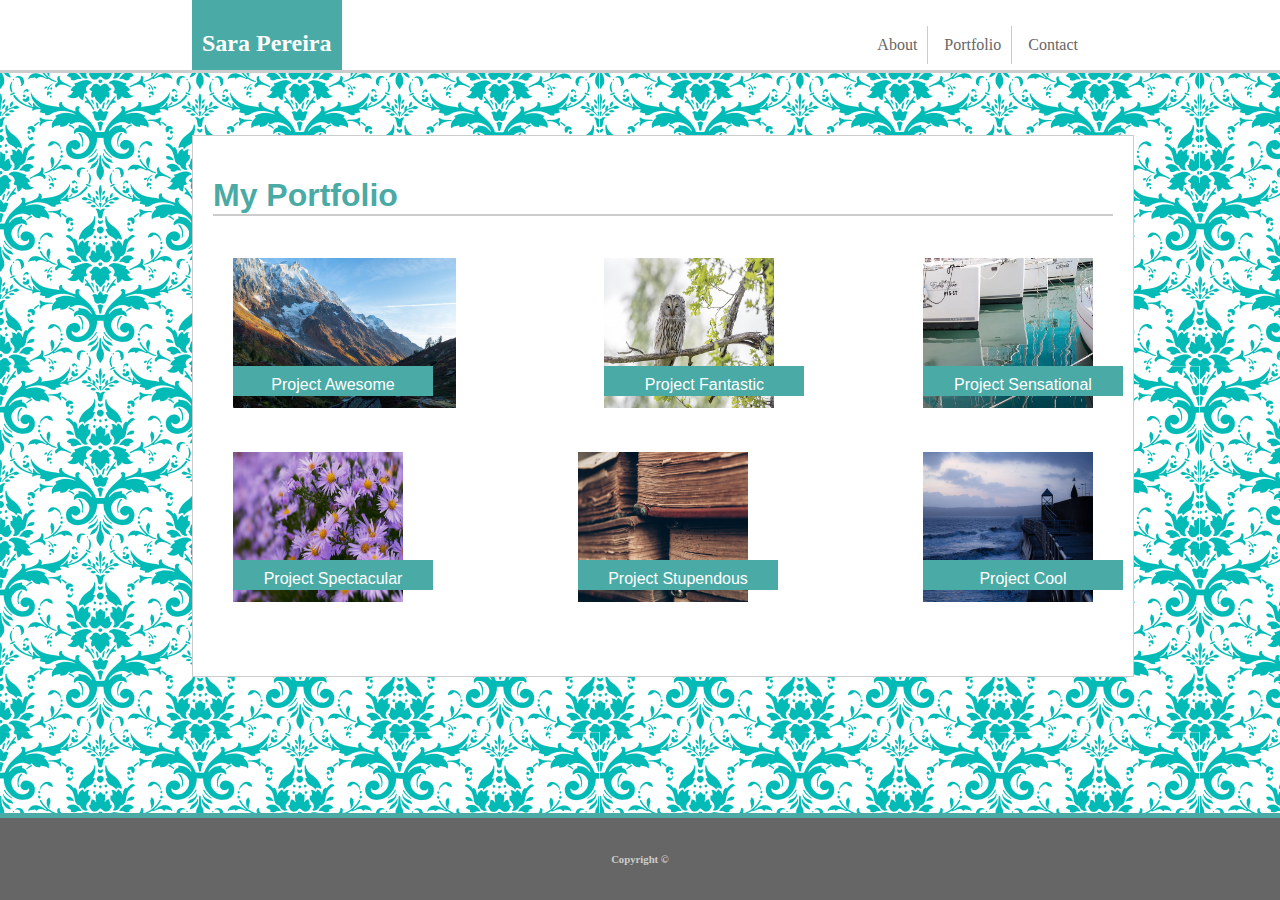
<file: portofolio.html>
<!DOCTYPE html>
<html lang="en-us">

<head>
    <title>Portfolio</title>
    <meta charset="UTF-8">
    <link rel="stylesheet" type="text/css" href="assets/CSS/style.css">
    <link rel="stylesheet" type="text/css" href="assets/CSS/portfolio.css">
</head>

<body>
    <header class="header">
        <div class="logo">
            <h2>Sara Pereira</h2>
        </div>
        <ul>
            <li><a class="active" href="index.html">About</a></li>
            <li><a class="active" href="portofolio.html">Portfolio</a></li>
            <li> <a Class="active" href="contact.html">Contact</a></li>
        </ul>
    </header>
    <div class=content>
        <h1> My Portfolio</h1>
        <div class="gallery">
            <div class="card">
                <img src="assets/Images/alps.jpg" alt="the mountains" witdth="150" height="150">
                <div class="bottom-center">Project Awesome</div>
             </div>
            
             <div class="card">
                 <img src= "assets/Images/owl.jpg" alt="The Owl" width="170" height="150">
                 <div class="bottom-center">Project Fantastic</div>
             </div>
             <div class="card">
                <img src= "assets/Images/boat.jpg" alt="The Boat" width="170" height="150">
                <div class="bottom-center">Project Sensational</div>
            </div>
        </div>
       
        <div class="gallery1">
            <div class="card">
                <img src= "assets/Images/flowers-4549083_1280.jpg" alt="The Flowers" width="170" height="150">
                <div class="bottom-center">Project Spectacular</div>
            </div>
            <div class="card">
                <img src= "assets/Images/books-4812032_1280.jpg" alt="The Flowers" width="170" height="150">
                <div class="bottom-center">Project Stupendous</div>
            </div>
            <div class="card">
                <img src= "assets/Images/seascape-4730202_1280.jpg" alt="The Flowers" width="170" height="150">
                <div class="bottom-center">Project Cool</div>
            </div>
        </div>
    </div>

    <footer class="footer">
        <h6> Copyright ©</h6>
    </footer>
</body>

</html>
</file>
<file: assets/CSS/style.css>
body{
background-image: url("../Images/background.png");
    margin:0;
    display: flex;
    flex-direction:column;
    justify-content: space-between;
}
html, body{
    height: 100%
}

.content{
    flex: 1 0 auto;
}

.header{
background-color: #ffffff;
border-bottom:3px solid #cccccc;
padding:10px;
height:50px;
clear:both;
}
.logo {
    position: absolute;
    top:0;
    left:15%;
    height:50px;
    padding:10px;
    background-color: #4aaaa5; 
    color: #ffffff;
    float: left;

    
}
ul{
    position:absolute;
    right:15%;
    list-style-type: none;
    overflow: auto;
    background-color: #ffffff;
    float: right;
}
li{
    border-right:1px solid #cccccc;
    padding: 10px;
    display: inline;
    padding-left: 16px;
    float: left;
}

li:last-child{
    border-right:none;
}
li a{
    display:block;
    color:#666666;
    text-align: center;
    text-decoration: none;
    padding: 14px 16 px;
}
.footer{ 
    padding:10px;
    border-top: 5px solid #4aaaa5;
    background-color: #666666;
    text-align: center;
    color:#cccccc;
    flex-shrink: 0;
}
</file>
<file: assets/CSS/portfolio.css>
.content{
    position:absolute;
    top:15%;
    left:15%;
    border:1px solid #cccccc;
    width:900px;
    height:500px;
    padding:20px;
    font-family:Arial, Helvetica, sans-serif;
    background-color: #ffffff;
}
h1{
    color: #4aaaa5;
    border-bottom:2px solid #cccccc;
}
.gallery{
    display:flex;
    flex-direction: row;
    justify-content: space-between;
    padding: 20px;
  
}
.gallery1{
   display:flex;
   flex-direction:row;
   justify-content:space-between;
   padding: 20px;

}
.card{
    position:relative;
    text-align:center;
    color:#ffffff; 
  
}
.bottom-center{
  position:absolute;
  top:70%;
  bottom:10%;
  padding:10px;
  box-sizing: border-box;
  width:200px;
  background-color: #4aaaa5

}
</file>
